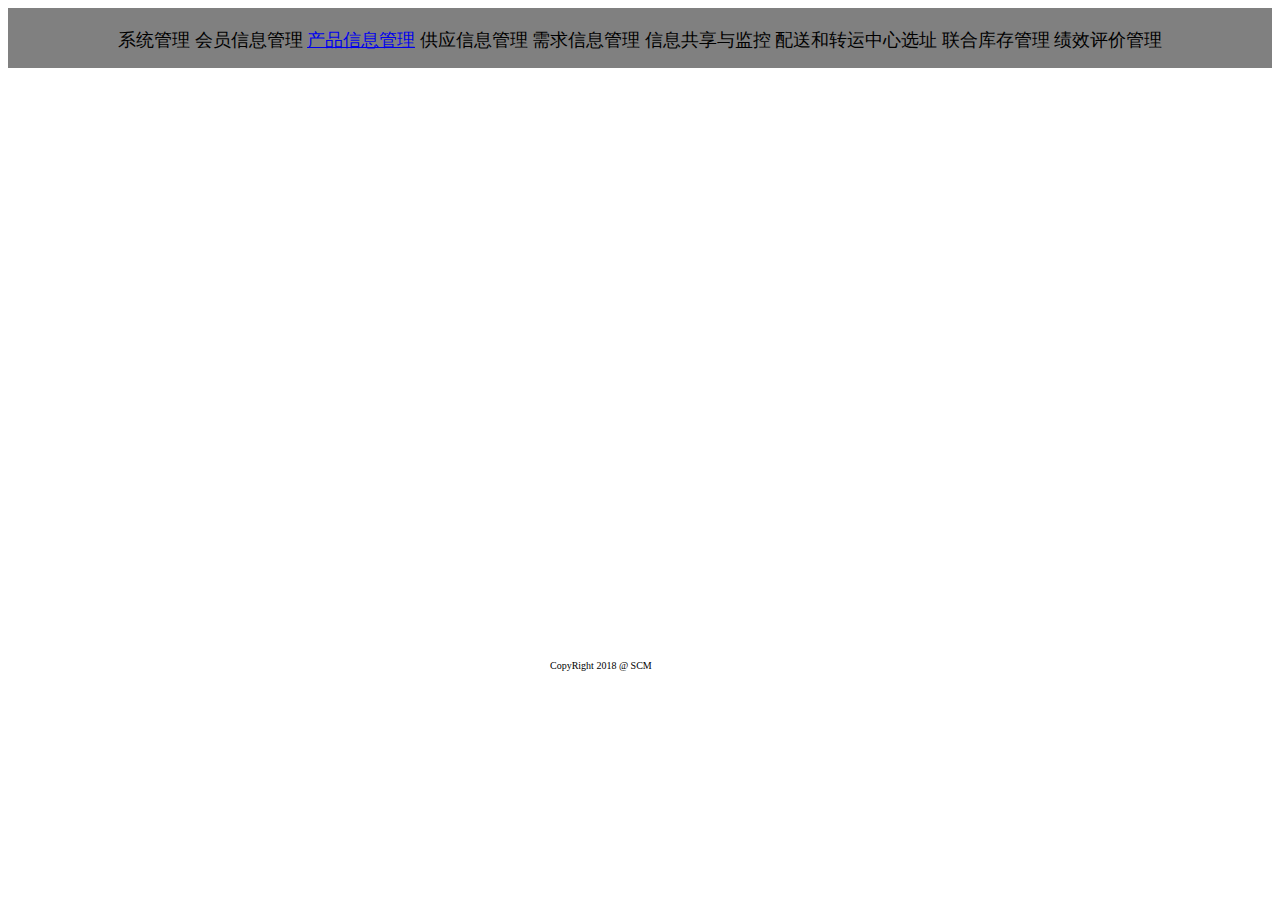
<file: src/main/resources/templates/index.html>
<!DOCTYPE html>
<html>
<head>
<meta charset="UTF-8"></meta>
<title>家电行业供应链管理系统</title>
<style type="text/css">
	.copy_class{
		position:absolute; 
		left:550px; 
		top:650px;
		font-size:10px;
	}
	.font_class{
		text-align:center;
		background:gray;
		height:40px;
		padding-top:20px;
		font-size:18px;
	}
</style>
</head>
<body>
  	<div class="font_class">
		<span >系统管理</span>
		<span >会员信息管理</span>
		<a href="../product/show">产品信息管理</a>
		<span >供应信息管理</span>
		<span >需求信息管理</span>
		<span >信息共享与监控</span>
		<span >配送和转运中心选址</span>
		<span >联合库存管理</span>
		<span >绩效评价管理</span>
	</div>
		<P class="copy_class">CopyRight 2018 @ SCM</P> 
</body>
</html>
</file>
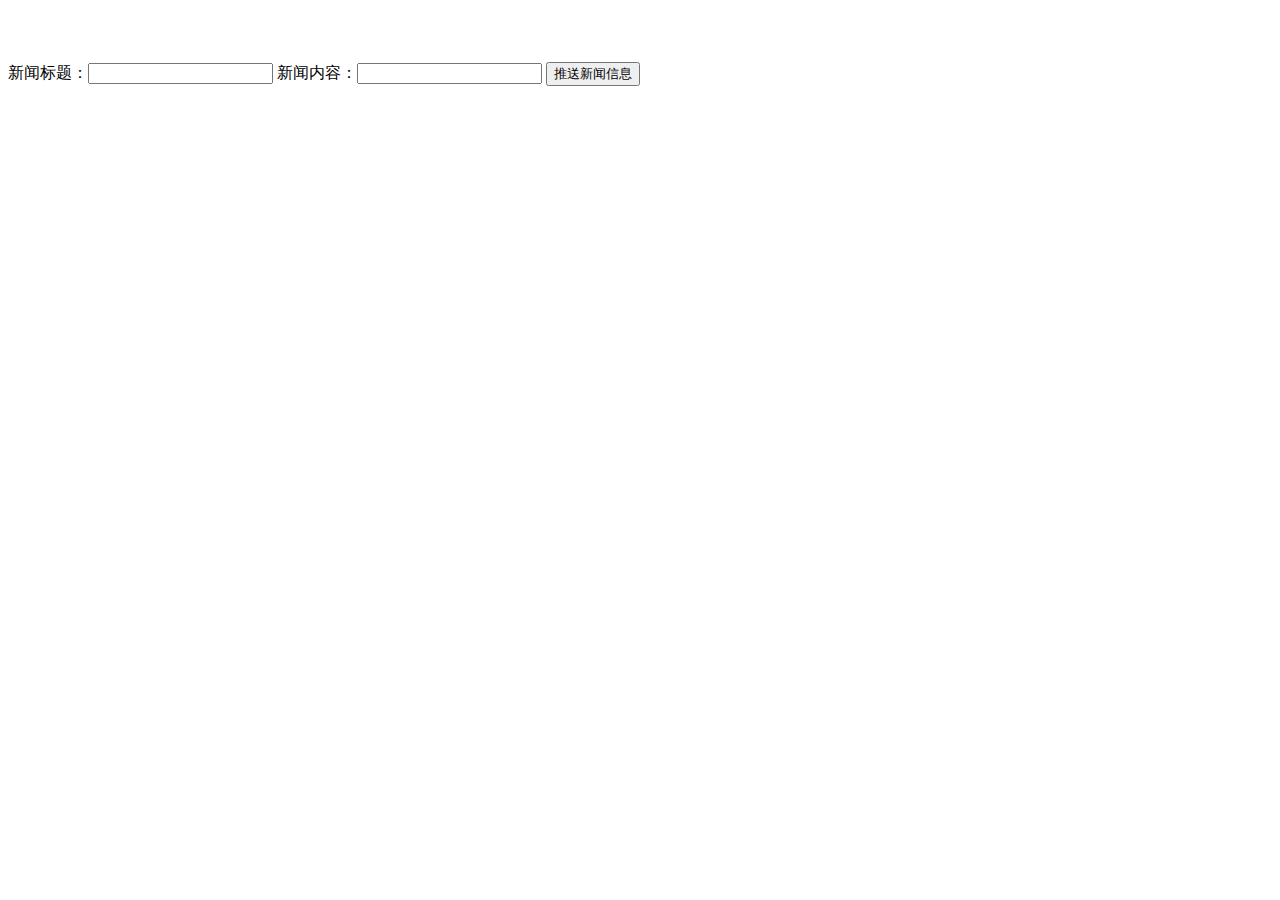
<file: src/main/resources/templates/activemq/activemq.html>
<!DOCTYPE html>
<html>
<head>
        <meta http-equiv="Content-Type" content="text/html; charset=UTF-8" />  
        <meta http-equiv="X-UA-Compatible" content="IE=edge" />  
        <meta name="viewport" content="width=device-width, initial-scale=1" />  
        <script src="http://libs.baidu.com/jquery/1.9.1/jquery.min.js"></script> 
</head>
<body>
	<br/><br/><br/>  
	新闻标题：<input type="text" id="title" />  
	新闻内容：<input type="text" id="content" />   
	 <input type="button" value="推送新闻信息" id="pushNews" /> 
	 
	 
	 <script type="text/javascript">  
		 $("#pushNews").click(function(){  
		        var data = {  
		                title    : $("#title").val(),  
		                content  : $("#content").val(),  
		    
		        };  
		        ajaxDo("localhost:8080/push/news",data);  
		    });  
	 
		 function ajaxDo(url,data){  
		     $.ajax({  
		            url:url ,  
		            type: "get",  
		            dataType: "json",  
		            data: data,  
		            success:function(result){  
		               if(result.success){  
		                   var obj = JSON.stringify(result.data);  
		                   alert(obj);  
		               }else{  
		                   alert(result.msg);  
		               }  
		            }  
		        });  
		}   
	 
	 </script>
</body>
</html>
</file>
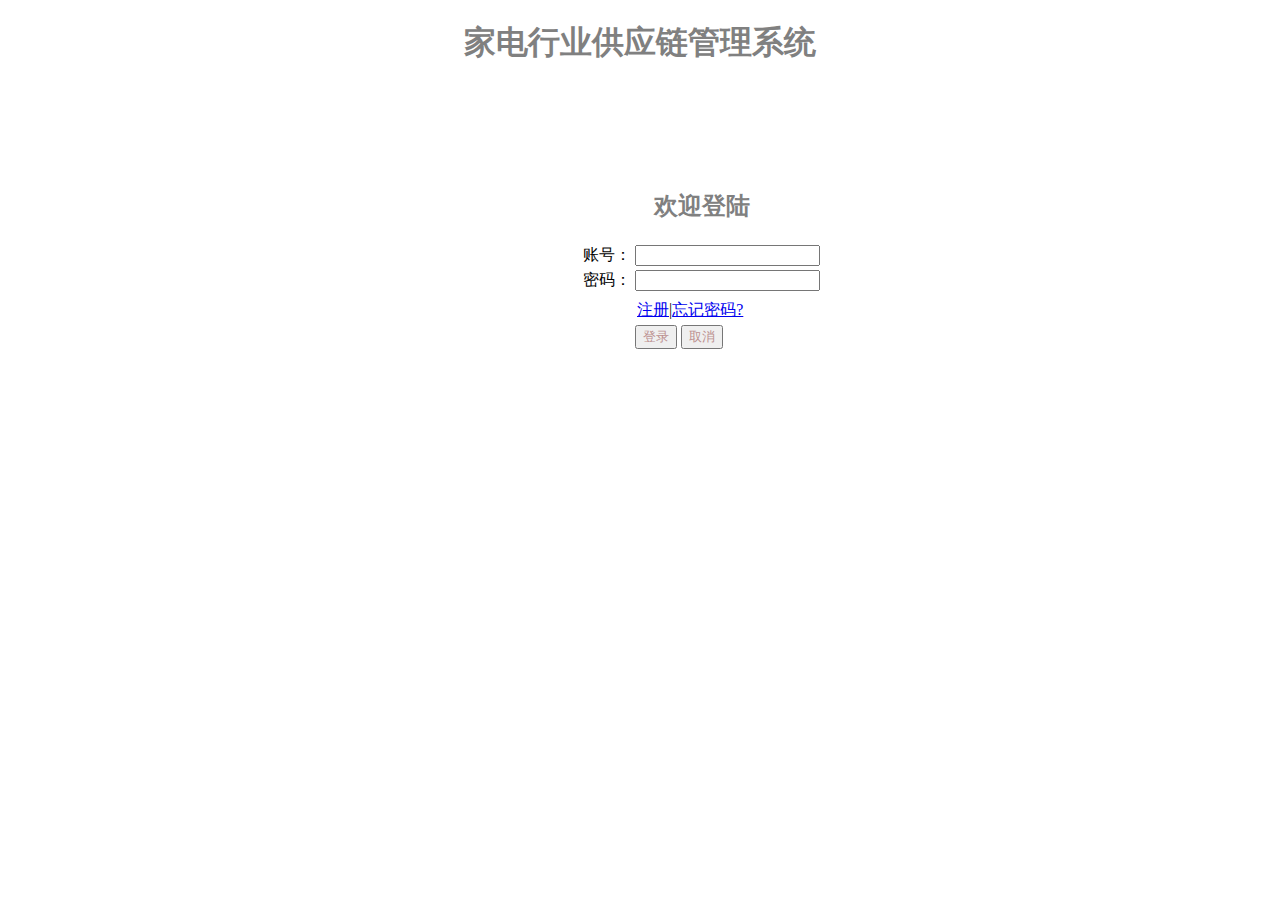
<file: src/main/resources/templates/user/login.html>
<!DOCTYPE html>
<html>
<head>
<meta charset="UTF-8"></meta>
<title>登陆平台</title>

<style type="text/css">
	 .form-class{
		position:absolute; 
		left:580px; 
		top:170px
	}
	 .form-class .button{
		position:absolute; 
		left:57px; 
		top:130px
	}
	.form-class .input-css{
		position:absolute; 
		left:55px; 
		top:155px
	}
</style>
</head>
<body>
  	<h1 style="color:gray ; text-align:center">家电行业供应链管理系统</h1>
  		<div class="form-class">
  			<h2 style="color:gray ; text-align:center">欢迎登陆</h2>
            <form id="indexform" name="indexForm" action="check" method="post">
                <table border="0">
                    <tr>
                        <td>账号：</td>
                        <td><input type="text" name="username"></input></td>
                    </tr>
                    <tr>
                        <td>密码：</td>
                        <td><input type="password" name="password"></input>
                        </td>
                    </tr>
                </table>
            <br></br>
            <div class="button">
                <a href="register.html" >注册</a>|<a href="change.html" >忘记密码?</a>
                <br></br>
            </div>
            <div class="input-css">
            	<input type="submit" value="登录" style="color:#BC8F8F"></input>
                <input type="button" value="取消" style="color:#BC8F8F"></input>
            </div>
            </form>
     	</div>
</body>
</html>
</file>
